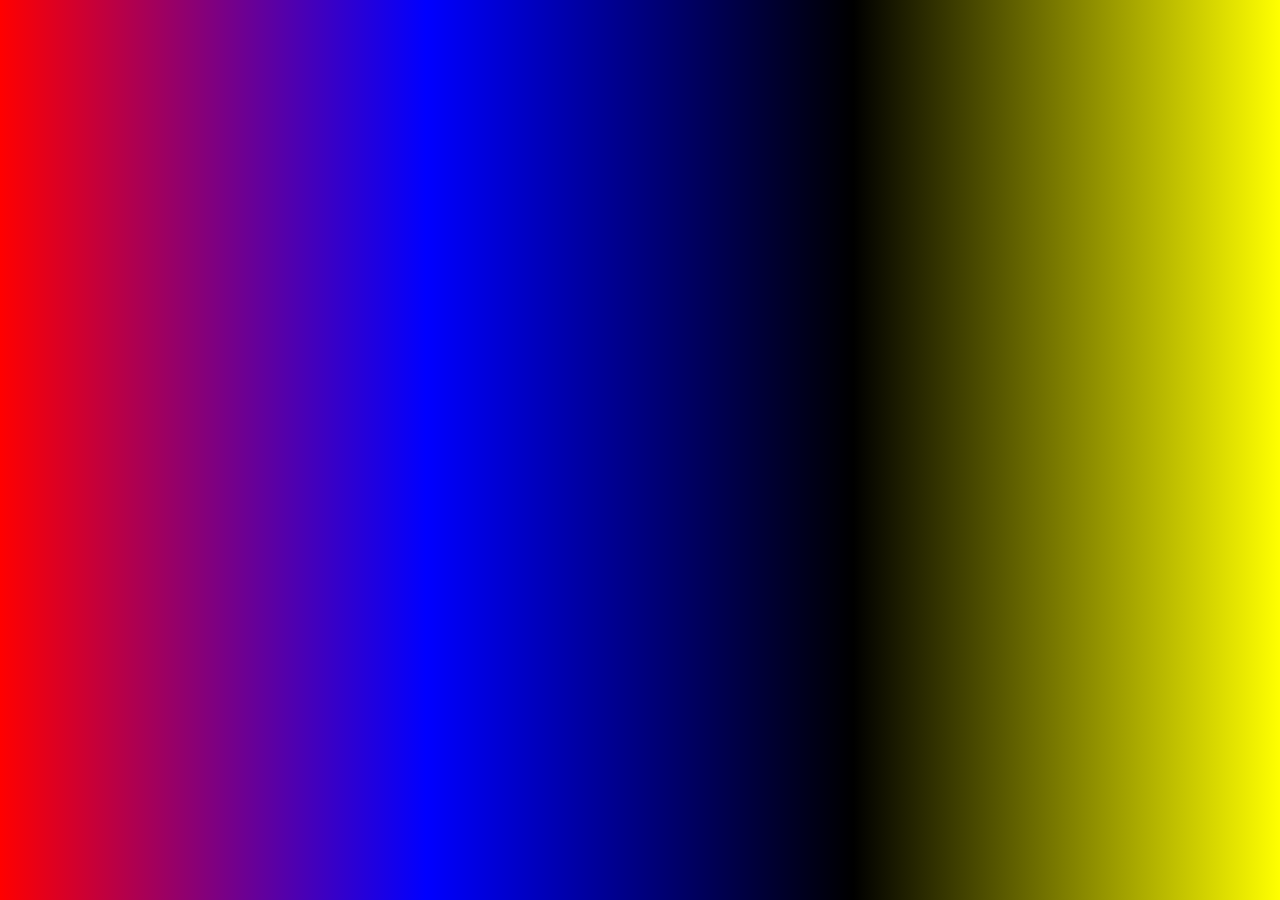
<file: index.html>
<!DOCTYPE html>
<html lang="en">
<head>
	<meta charset="UTF-8">
	<meta name="viewport" content="width=device-width, initial-scale=1.0">
	<title>Document</title>
	<link rel="stylesheet" type="text/css" href="gr.css">
</head>
<body>
	
</body>
</html>
</file>
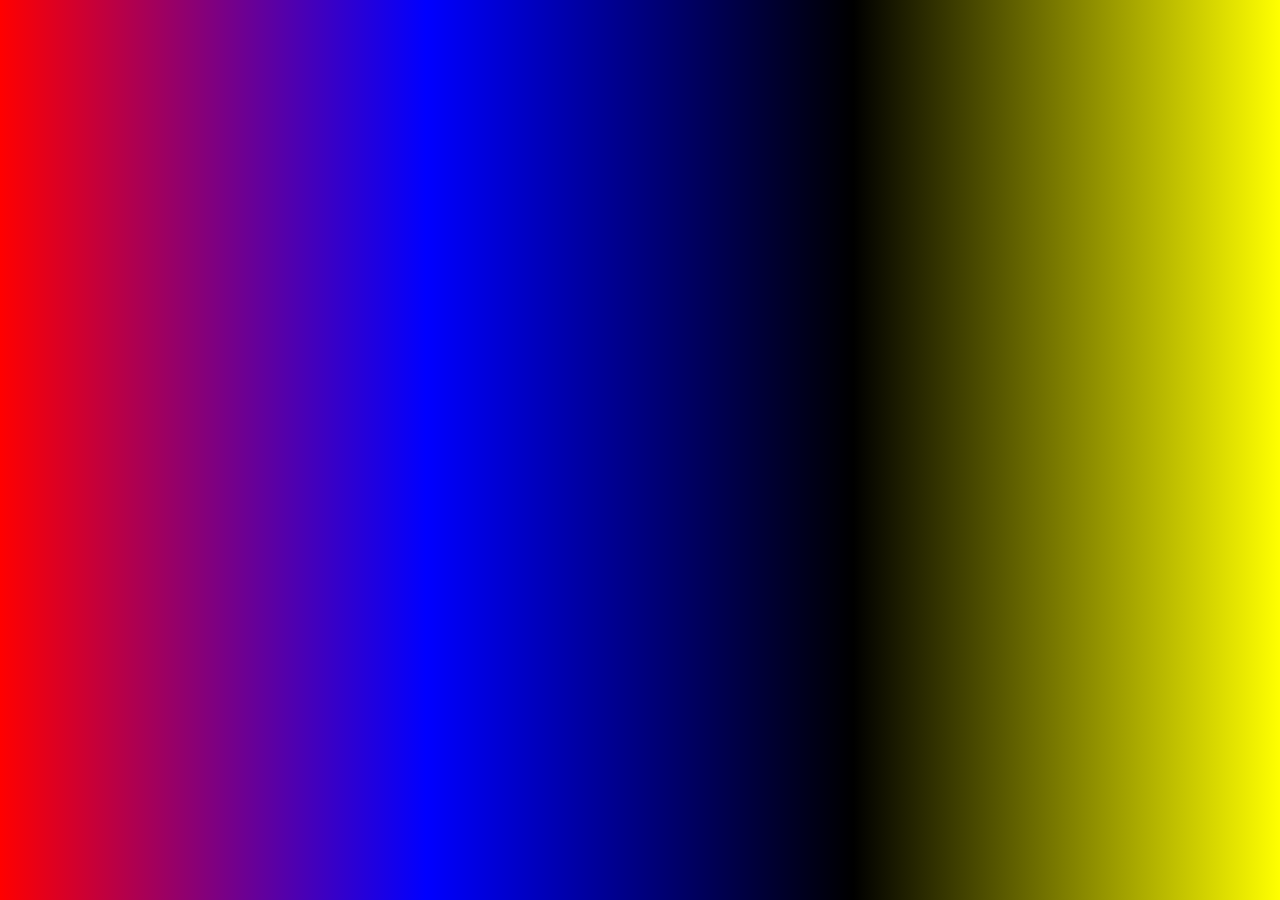
<file: градиент.html>
<!DOCTYPE html>
<html lang="en">
<head>
	<meta charset="UTF-8">
	<meta name="viewport" content="width=device-width, initial-scale=1.0">
	<title>Document</title>
	<link rel="stylesheet" type="text/css" href="gr.css">
</head>
<body>
	
</body>
</html>
</file>
<file: gr.css>
body{
	background:linear-gradient(90deg,red, blue, black,yellow)}
</file>
